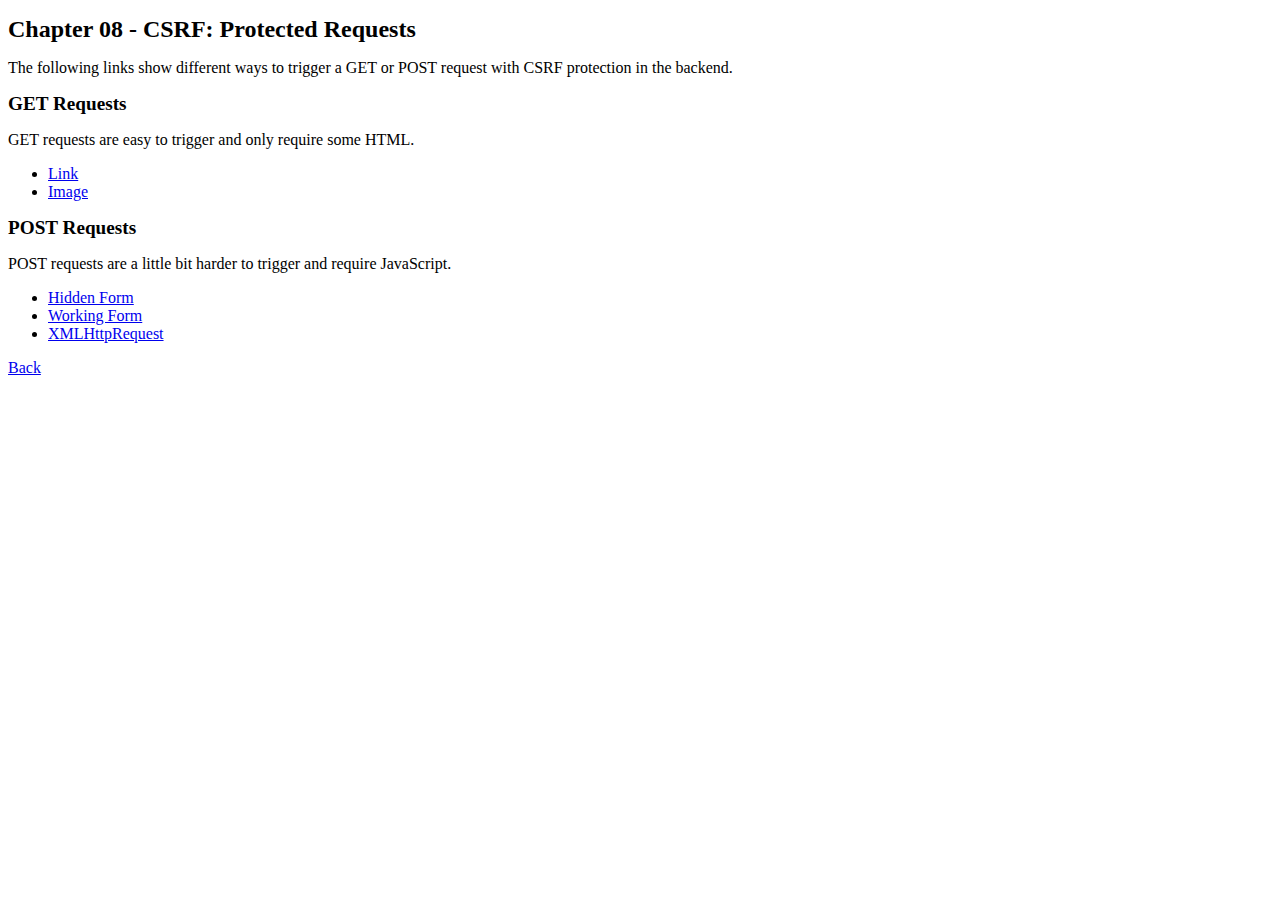
<file: Ch08_CSRF/src/main/webapp/requests-protected.html>
<!DOCTYPE html>
<html lang="en">
<head>
    <meta charset="UTF-8">
    <title>Chapter 08 - CSRF</title>
    <link rel="stylesheet" type="text/css" href="resources/css/styles.css" />
</head>
<body>
	<h1>Chapter 08 - CSRF: Protected Requests</h1>
    <p>The following links show different ways to trigger a GET or POST request with CSRF protection in the backend.</p>
	
	<h2>GET Requests</h2>
    <p>GET requests are easy to trigger and only require some HTML.</p>

    <ul>
        <li><a href="ProtectedServlet?newPassword=UrlParameter&confirmPassword=UrlParameter">Link</a></li>
        <li><a href="image-protected.html">Image</a></li>
    </ul>

	<h2>POST Requests</h2>
    <p>POST requests are a little bit harder to trigger and require JavaScript.</p>

    <ul>
        <li><a href="form-protected.jsp">Hidden Form</a></li>
        <li><a href="form-working.jsp">Working Form</a></li>
        <li><a href="xmlhttprequest-protected.html">XMLHttpRequest</a></li>
    </ul>

    <p><a href="index.jsp">Back</a></p>
</body>
</html>
</file>
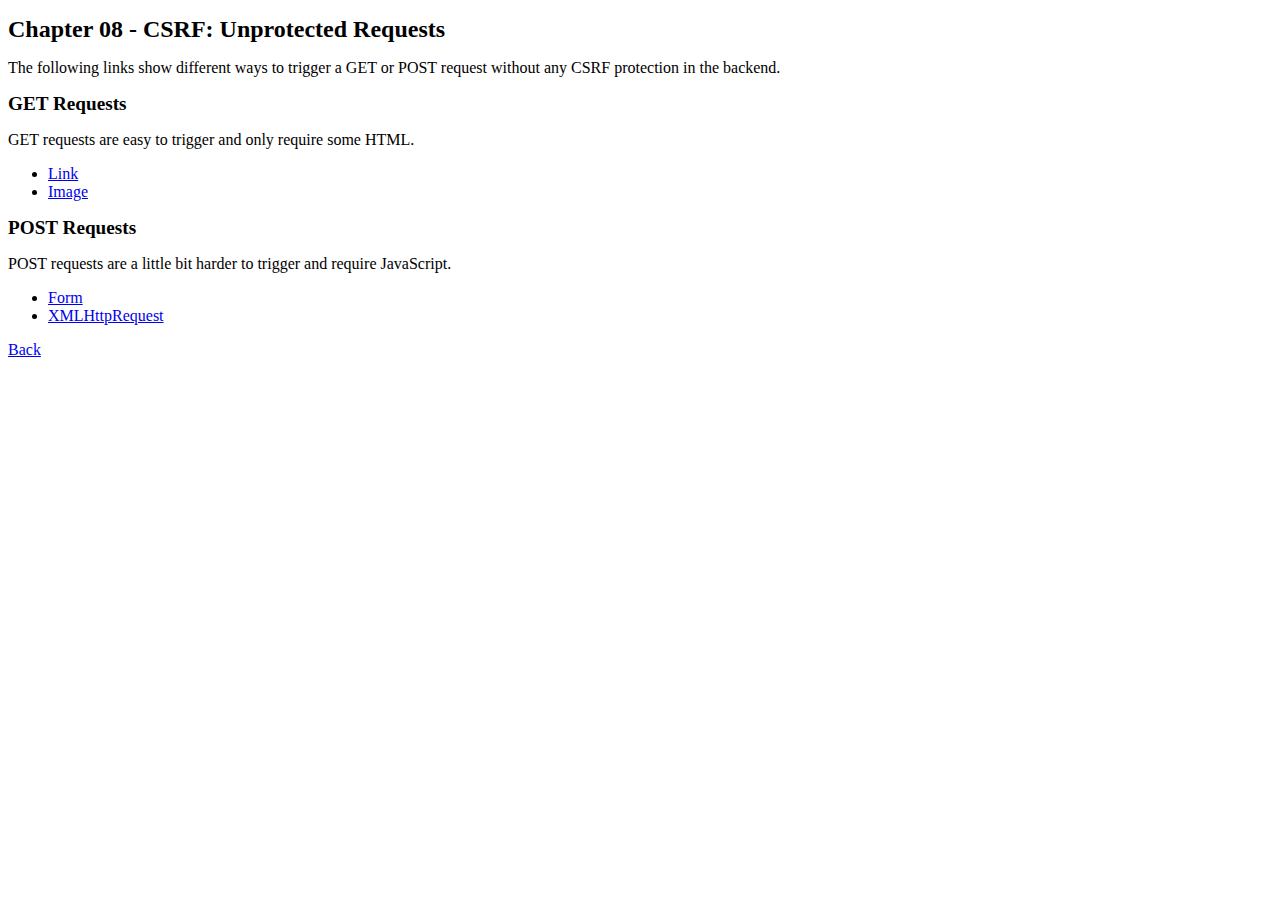
<file: Ch08_CSRF/src/main/webapp/requests-unprotected.html>
<!DOCTYPE html>
<html lang="en">
<head>
    <meta charset="UTF-8">
    <title>Chapter 08 - CSRF</title>
    <link rel="stylesheet" type="text/css" href="resources/css/styles.css" />
</head>
<body>
	<h1>Chapter 08 - CSRF: Unprotected Requests</h1>
	<p>The following links show different ways to trigger a GET or POST request without any CSRF protection in the backend.</p>

	<h2>GET Requests</h2>
    <p>GET requests are easy to trigger and only require some HTML.</p>

    <ul>
        <li><a href="UnprotectedServlet?newPassword=UrlParameter&confirmPassword=UrlParameter">Link</a></li>
        <li><a href="image-unprotected.html">Image</a></li>
    </ul>
	
	<h2>POST Requests</h2>
    <p>POST requests are a little bit harder to trigger and require JavaScript.</p>

    <ul>
        <li><a href="form-unprotected.html">Form</a></li>
        <li><a href="xmlhttprequest-unprotected.html">XMLHttpRequest</a></li>
    </ul>

    <p><a href="index.jsp">Back</a></p>
</body>
</html>
</file>
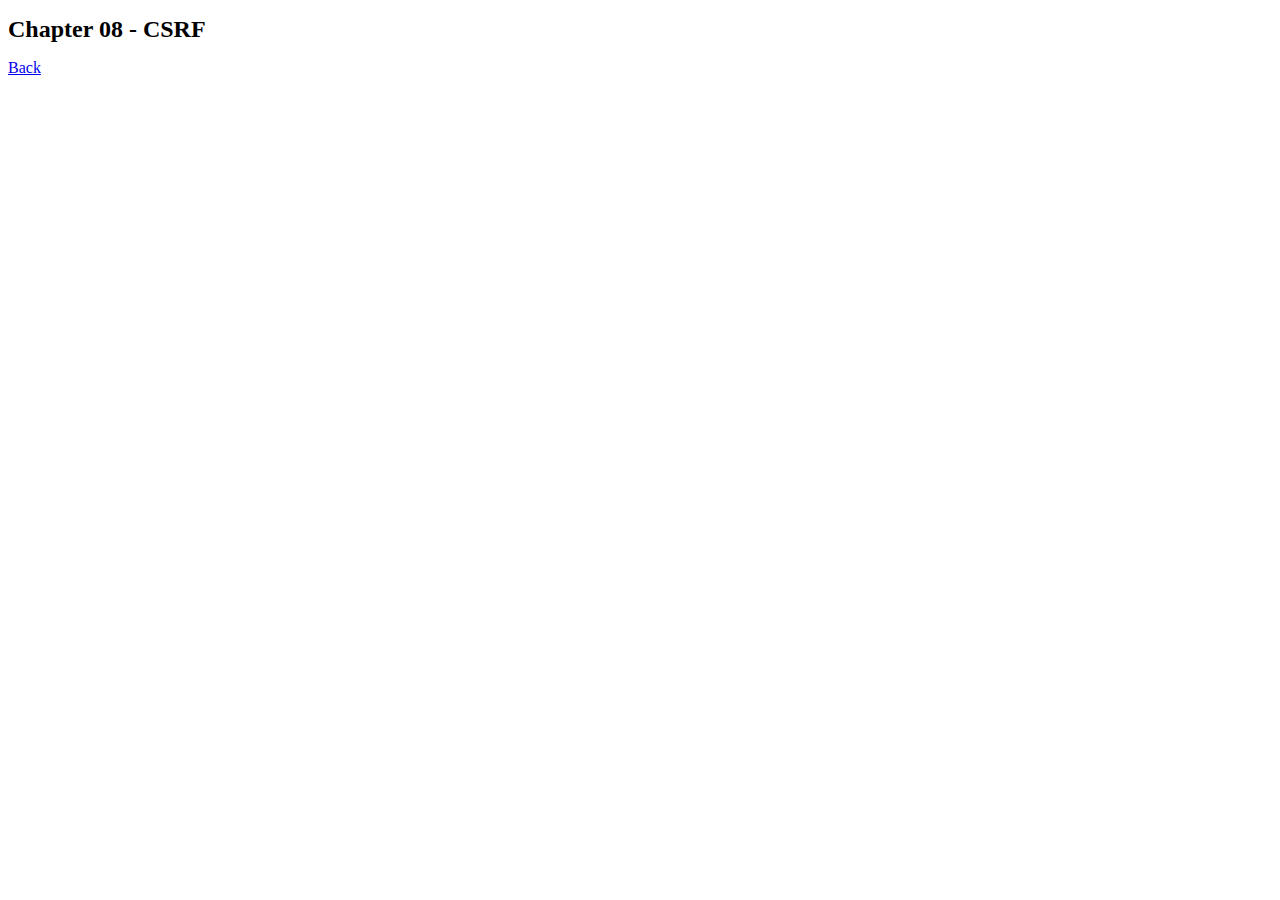
<file: Ch08_CSRF/src/main/webapp/xmlhttprequest-protected.html>
<!DOCTYPE html>
<html lang="en">
<head>
    <meta charset="UTF-8">
    <title>Chapter 08 - CSRF</title>
    <link rel="stylesheet" type="text/css" href="resources/css/styles.css" />

    <script type="text/javascript">
        function sendForm() {
            const params = "newPassword=XMLHttpRequest&confirmPassword=XMLHttpRequest";
            const request = new XMLHttpRequest();

            request.open("POST", "http://localhost:8080/Ch08_CSRF/ProtectedServlet", true);
            request.setRequestHeader("Content-type", "application/x-www-form-urlencoded");
            request.send(params);
        }
    </script>
</head>
<body onload="sendForm()">
    <h1>Chapter 08 - CSRF</h1>

    <p><a href="requests-protected.html">Back</a></p>
</body>
</html>
</file>
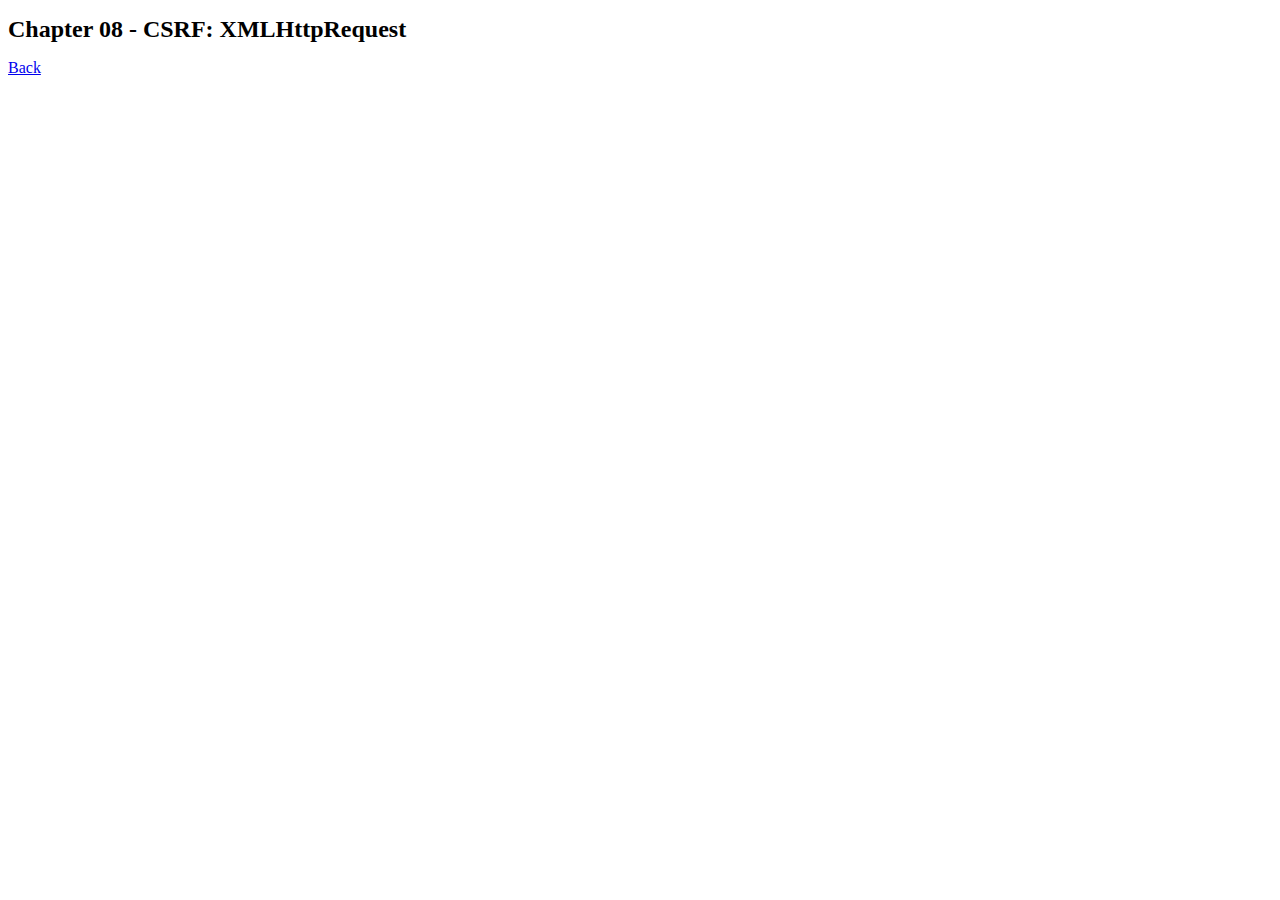
<file: Ch08_CSRF/src/main/webapp/xmlhttprequest-unprotected.html>
<!DOCTYPE html>
<html lang="en">
<head>
    <meta charset="UTF-8">
    <title>Chapter 08 - CSRF</title>
    <link rel="stylesheet" type="text/css" href="resources/css/styles.css" />

    <script type="text/javascript">
        function sendForm() {
            const params = "newPassword=XMLHttpRequest&confirmPassword=XMLHttpRequest";
            const request = new XMLHttpRequest();

            request.open("POST", "http://localhost:8080/Ch08_CSRF/UnprotectedServlet", true);
            request.setRequestHeader("Content-type", "application/x-www-form-urlencoded");
            request.send(params);
        }
    </script>
</head>
<body onload="sendForm()">
    <h1>Chapter 08 - CSRF: XMLHttpRequest</h1>

    <p><a href="requests-unprotected.html">Back</a></p>
</body>
</html>
</file>
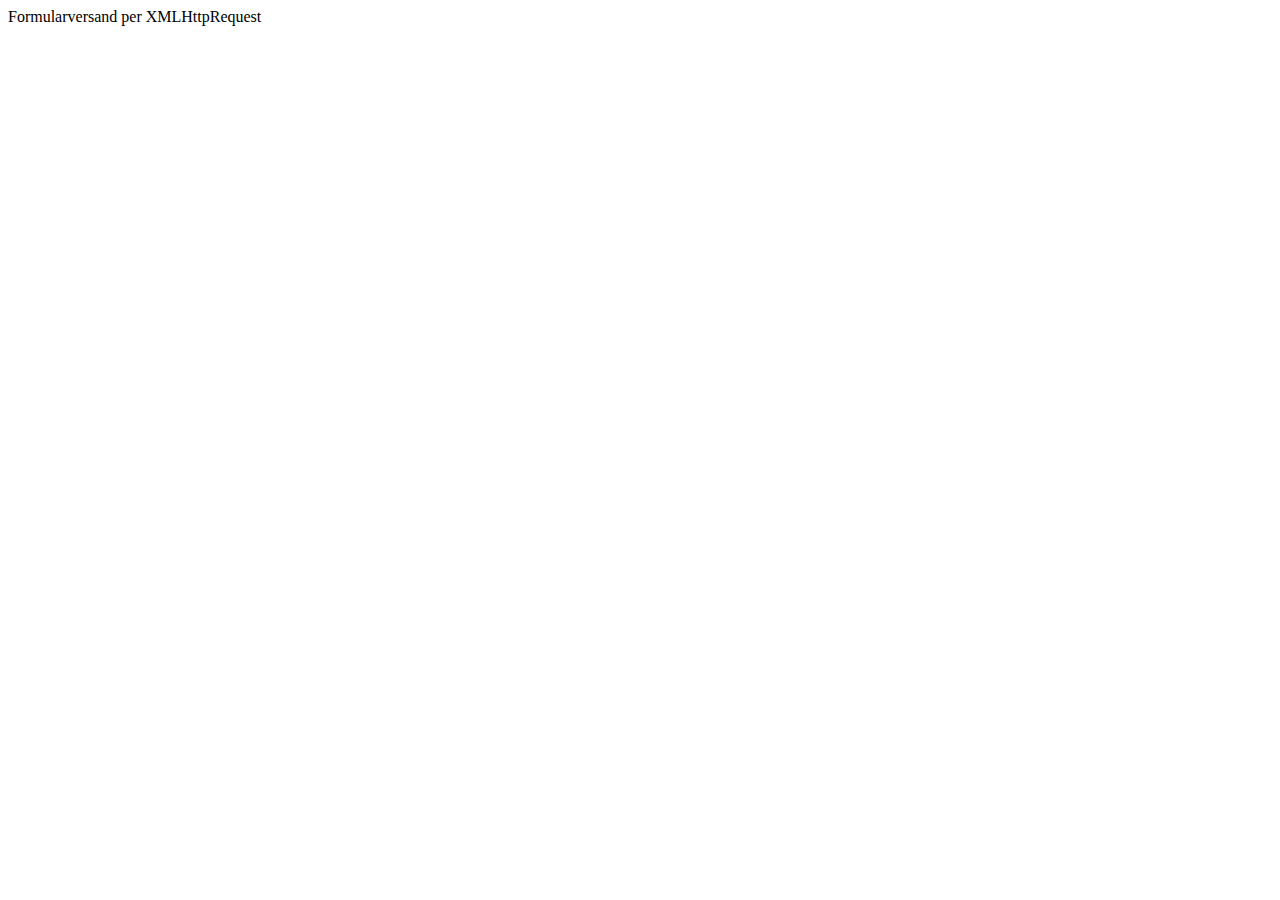
<file: Ch08_CSRF/src/main/webapp/XMLHttpRequest.html>
<html>
<head>
  <script type="text/javascript">
    function sendForm() {
      var params = "name=CSRF";

      var request = new XMLHttpRequest();
      request.open("POST", "http://localhost:8080/CSRF/CSRFPostServlet", true);
      request.setRequestHeader("Content-type", "application/x-www-form-urlencoded");
      request.send(params);

      request.onreadystatechange = function() {
        if (request.readyState == 4 && request.status == 200) {
          alert("Response " + request.responseText);       
        }
      };
    }
  </script>
</head>
<body onload="sendForm()">
  Formularversand per XMLHttpRequest 
</body>
</html>
</file>
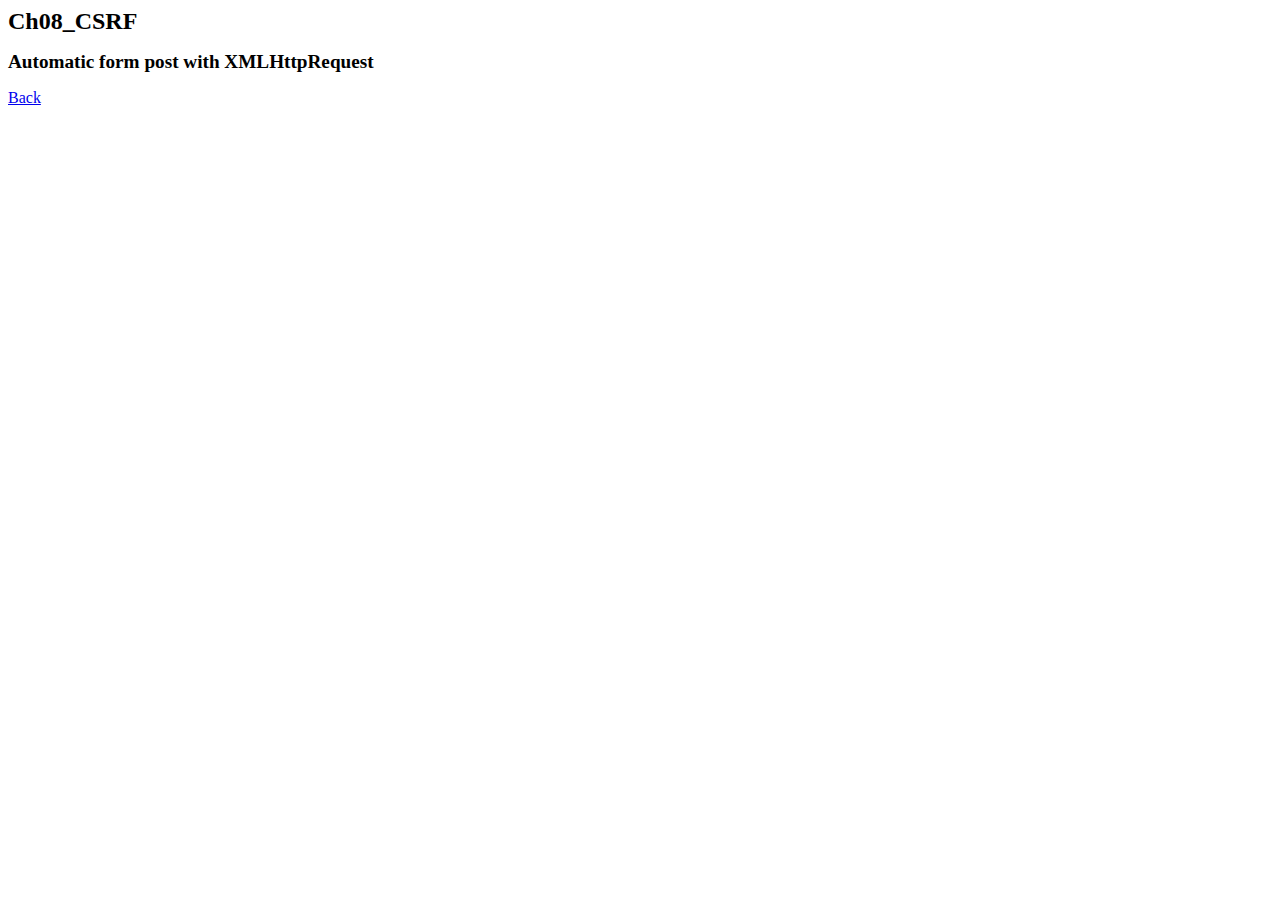
<file: Ch08_CSRF/src/main/webapp/xmlhttprequest.html>
<html>
<head>
    <title>Ch08_CSRF</title>
    <link rel="stylesheet" type="text/css" href="resources/css/styles.css" />
  
    <script type="text/javascript">
        function sendForm() {
            var params = "name=XMLHttpRequest";
            var request = new XMLHttpRequest();

            request.open("POST", "http://localhost:8080/Ch08_CSRF/CSRFServlet", true);
            request.setRequestHeader("Content-type", "application/x-www-form-urlencoded");
            request.send(params);

            request.onreadystatechange = function() {
                if (request.readyState == 4) {
                    alert(request.responseText);
                }
            };
        }
    </script>
</head>
<body onload="sendForm()">
    <h1>Ch08_CSRF</h1>

    <h2>Automatic form post with XMLHttpRequest</h2>

    <p><a href="requests-unprotected.jsp">Back</a></p>
</body>
</html>
</file>
<file: Ch08_CSRF/src/main/webapp/resources/css/styles.css>
.text-input {
    width: 250px;
}

h1 {
    font-size: 1.5em;
}

h2 {
    font-size: 1.2em;
}
</file>
